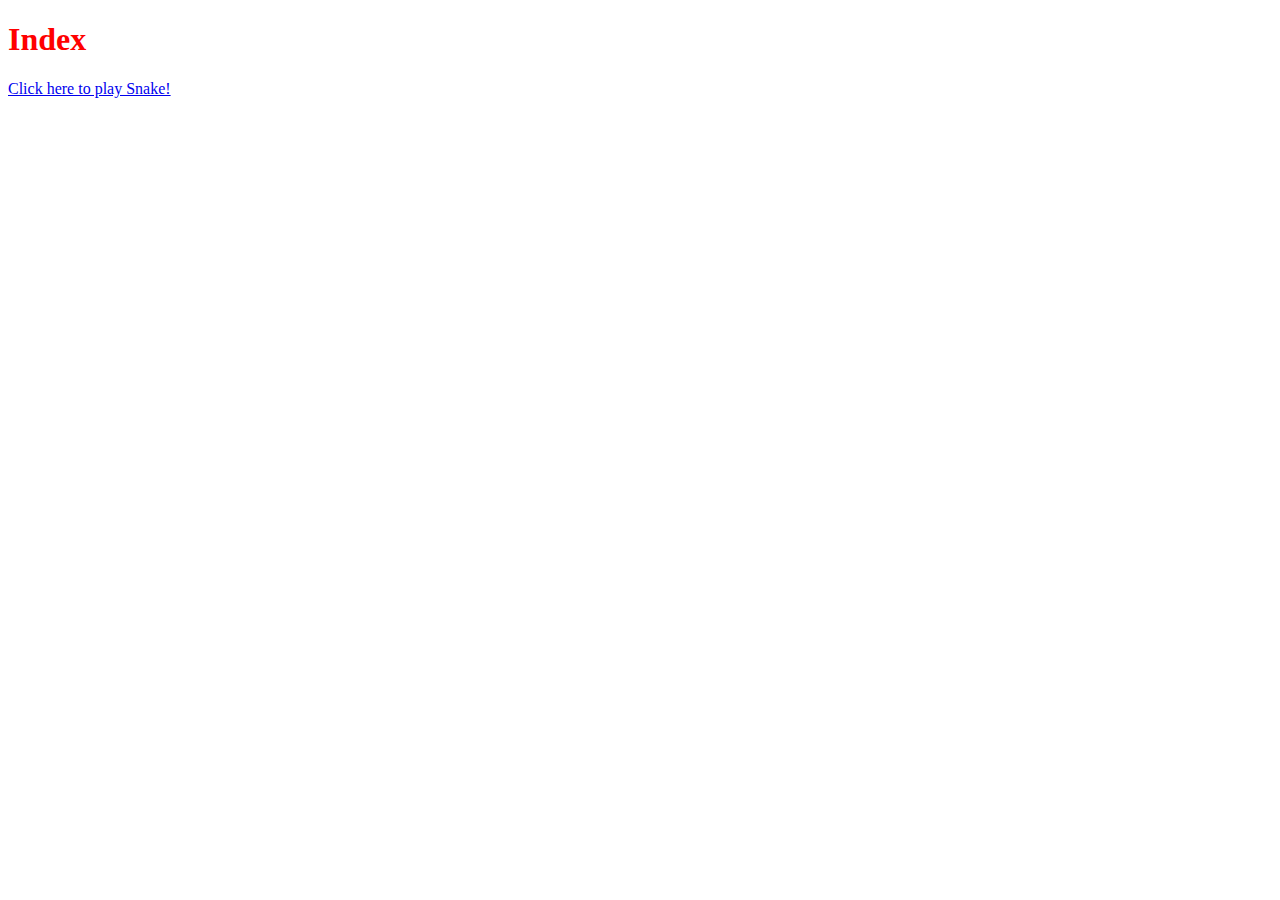
<file: index.html>
<!DOCTYPE html>
<html lang=en>
<head>
  <title>Personal Website of cdbaird</title>
  <!-- Required meta tags -->
  <meta charset="utf-8">
  <meta name="viewport" content="width=device-width, initial-scale=1, shrink-to-fit=no">
  <link rel="icon" href="https://cdbaird.github.io/favicon.ico?v=456328226" />

<!--<link rel="shortcut icon" type="image/png" sizes="32x32" href="/favicon-32x32.png?">-->
  <link rel="apple-touch-icon" sizes="180x180" href="/apple-touch-icon.png">
  <link rel="icon" type="image/png" sizes="32x32" href="/favicon-32x32.png">
  <link rel="icon" type="image/png" sizes="16x16" href="/favicon-16x16.png">
  <link rel="manifest" href="/site.webmanifest">
  <link rel="mask-icon" href="/safari-pinned-tab.svg" color="#5bbad5">
  <meta name="msapplication-TileColor" content="#2b5797">
  <meta name="msapplication-TileImage" content="/mstile-144x144.png">
  <meta name="theme-color" content="#ffffff">
  <!-- Load Bootstrap 4.1.1 CSS -->
  <link rel="stylesheet" href="https://stackpath.bootstrapcdn.com/bootstrap/4.1.1/css/bootstrap.min.css" integrity="sha384-WskhaSGFgHYWDcbwN70/dfYBj47jz9qbsMId/iRN3ewGhXQFZCSftd1LZCfmhktB" crossorigin="anonymous">
  <link rel="stylesheet" href="style/style.css" type="text/css">

  



</head>
<header>
</header>
<body>
  <h1>Index</h1>
  <a href="snake.html">Click here to play Snake!</a>


  <!-- Load Bootstrap JS -->
  <script src="https://code.jquery.com/jquery-3.3.1.slim.min.js" integrity="sha384-q8i/X+965DzO0rT7abK41JStQIAqVgRVzpbzo5smXKp4YfRvH+8abtTE1Pi6jizo" crossorigin="anonymous">
  </script>
  <script src="https://cdnjs.cloudflare.com/ajax/libs/popper.js/1.14.3/umd/popper.min.js" integrity="sha384-ZMP7rVo3mIykV+2+9J3UJ46jBk0WLaUAdn689aCwoqbBJiSnjAK/l8WvCWPIPm49" crossorigin="anonymous">
  </script>
  <script src="https://stackpath.bootstrapcdn.com/bootstrap/4.1.1/js/bootstrap.min.js" integrity="sha384-smHYKdLADwkXOn1EmN1qk/HfnUcbVRZyYmZ4qpPea6sjB/pTJ0euyQp0Mk8ck+5T" crossorigin="anonymous">
  </script>
</body>
</html>
</file>
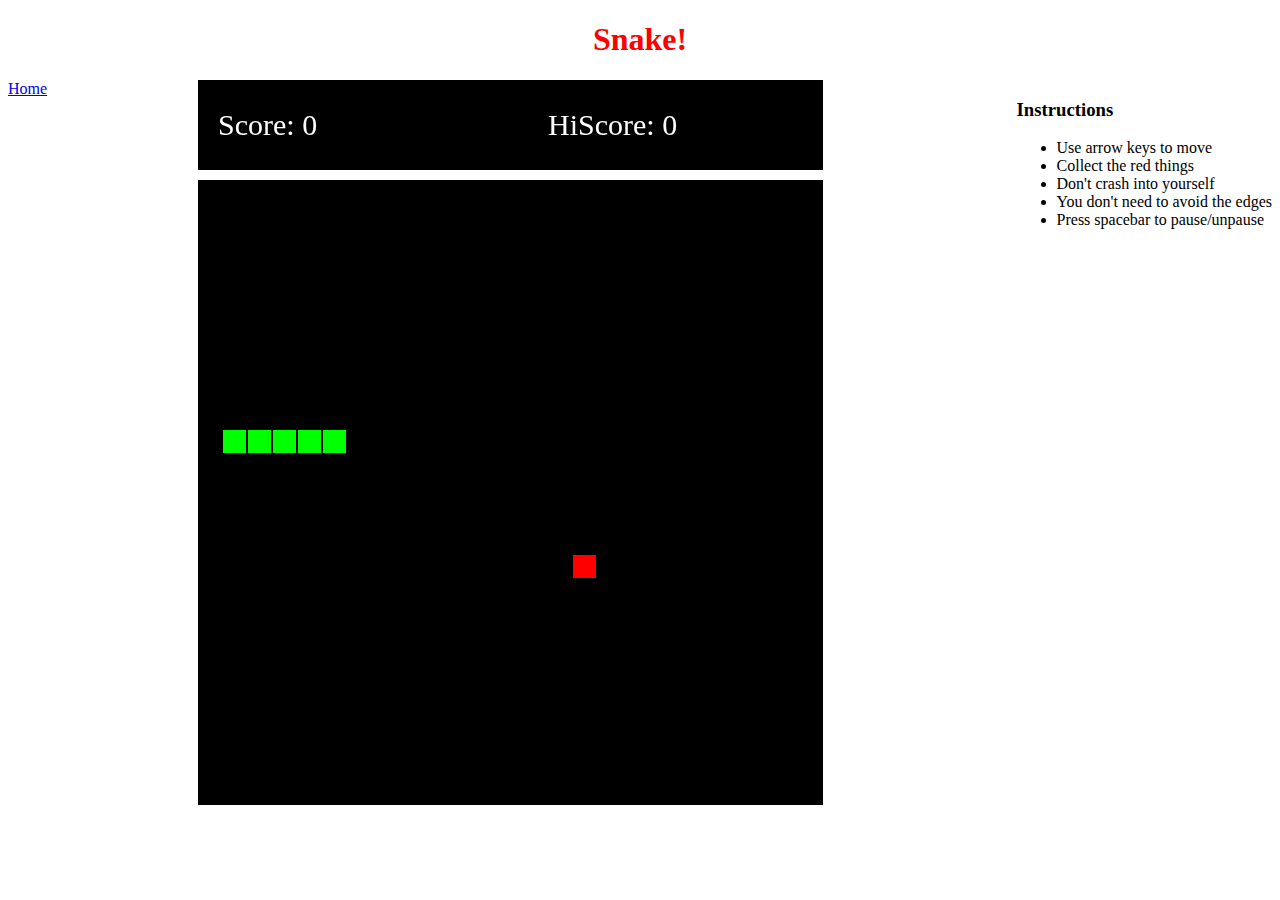
<file: snake.html>
<!DOCTYPE html>
<head>
	<title>Snaaaake!</title>
	<link href="style/style.css" type="text/css" rel="stylesheet">
	<link rel="stylesheet" href="https://stackpath.bootstrapcdn.com/bootstrap/4.1.1/css/bootstrap.min.css" integrity="sha384-WskhaSGFgHYWDcbwN70/dfYBj47jz9qbsMId/iRN3ewGhXQFZCSftd1LZCfmhktB" crossorigin="anonymous">
</head>
<header>
</header>
<body>
	<h1 align="center">Snake!</h1>
	<div class="container">
		<div class="instructions">
			<h3>Instructions</h3>
			<ul>
				<li>Use arrow keys to move</li>
				<li>Collect the red things</li>
				<li>Don't crash into yourself</li>
				<li>You don't need to avoid the edges</li>
				<li>Press spacebar to pause/unpause</li>
			</ul>
		</div>
		<canvas id="gc" width="625" height="725" align="center">
			<script src="js/game.js"></script>
		</canvas>
	</div>
	<a href="index.html">Home</a>
	
</body>
</file>
<file: style/style.css>
h1 {
	color: red;
}

.container  {
	position: relative;
}
.instructions {
	position: absolute;
	top: 25%;
	right: 0%;
}

#gc {
	position: absolute;
	top: 0;
	left: 15%;
}
</file>
